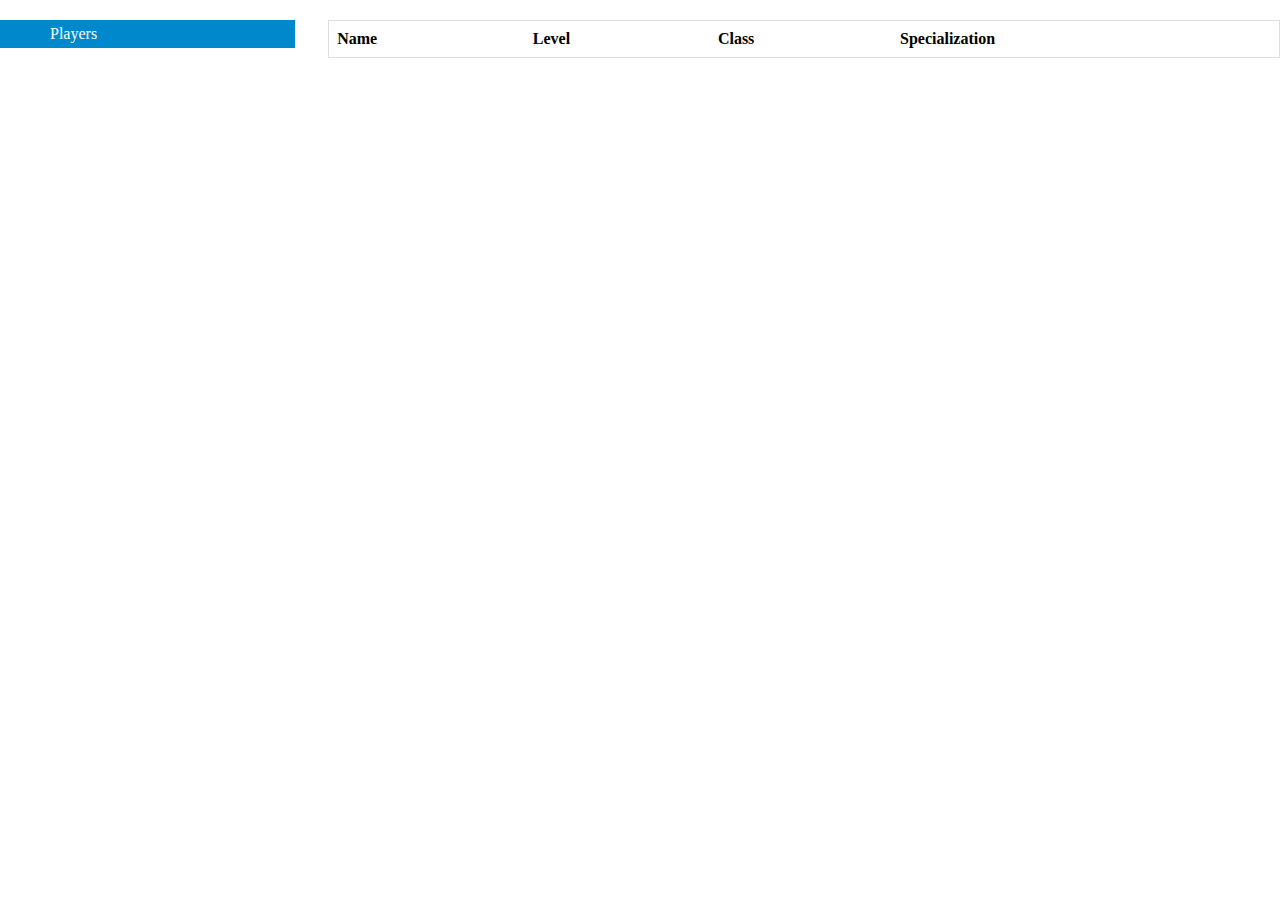
<file: web/index.html>
<!DOCTYPE html>
<html>
<head>
    <title></title>
    <link rel="stylesheet" href="css/normalize.min.css">
    <link rel="stylesheet" href="css/bootstrap-responsive.min.css">
    <link rel="stylesheet" href="css/style.css">
</head>
<body>
<div class="container-fluid">
    <div class="row-fluid">
        <div class="span3">
            <div class="">
                <ul class="nav">
                    <li ><a data-name="#Players">Players</a></li>
                </ul>
            </div>
        </div>
        <div class="span9">
            <div id="content-inner" class="row-fluid">
                <div class="span12">
                    <table class="table players">
                        <thead>
                        <tr>
                            <th>Name</th>
                            <th>Level</th>
                            <th>Class</th>
                            <th>Specialization</th>
                        </tr>
                        </thead>
                        <tbody>
                        </tbody>
                    </table>
                </div>
            </div>
        </div>
    </div>
    <footer></footer>
</div>
<script src="js/init.js"></script>
<script src="js/jquery-2.0.3.min.js"></script>
<script src="js/bootstrap.min.js"></script>
<script src="js/interface.js"></script>
</body>
</html>
</file>
<file: web/css/style.css>
div{
    padding: 0;
    margin: 0;
}
body{
    height: 100%;
}
.container-fluid{
    margin: 0;
    padding: 20px 0 0;
}
.table {
    width: 100%;
    margin-bottom: 20px;
    background-color: #fff;
    border: 1px solid #ddd;
    border-radius: 4px;
}

.table th,
.table td {
    padding: 8px;
    line-height: 20px;
    text-align: left;
    vertical-align: top;
    border-top: 1px solid #dddddd;
}

.table th {
    font-weight: bold;
}

.table thead th {
    vertical-align: bottom;
}
.table tbody tr:hover > td,
.table tbody tr:hover > th {
    background-color: #f5f5f5;
}
.player_controls{

}
.nav{
    margin: 0;
    list-style: none;
    color: #ffffff;
    background-color: #0088cc;
    height: 100%;
}
.nav li{
    padding: 5px 1px 5px 10px;
}
.nav li:active{
    border-left: 3px #b9302f solid;
}
.ontainer-fluid{
    height: 100%;
}
</file>
